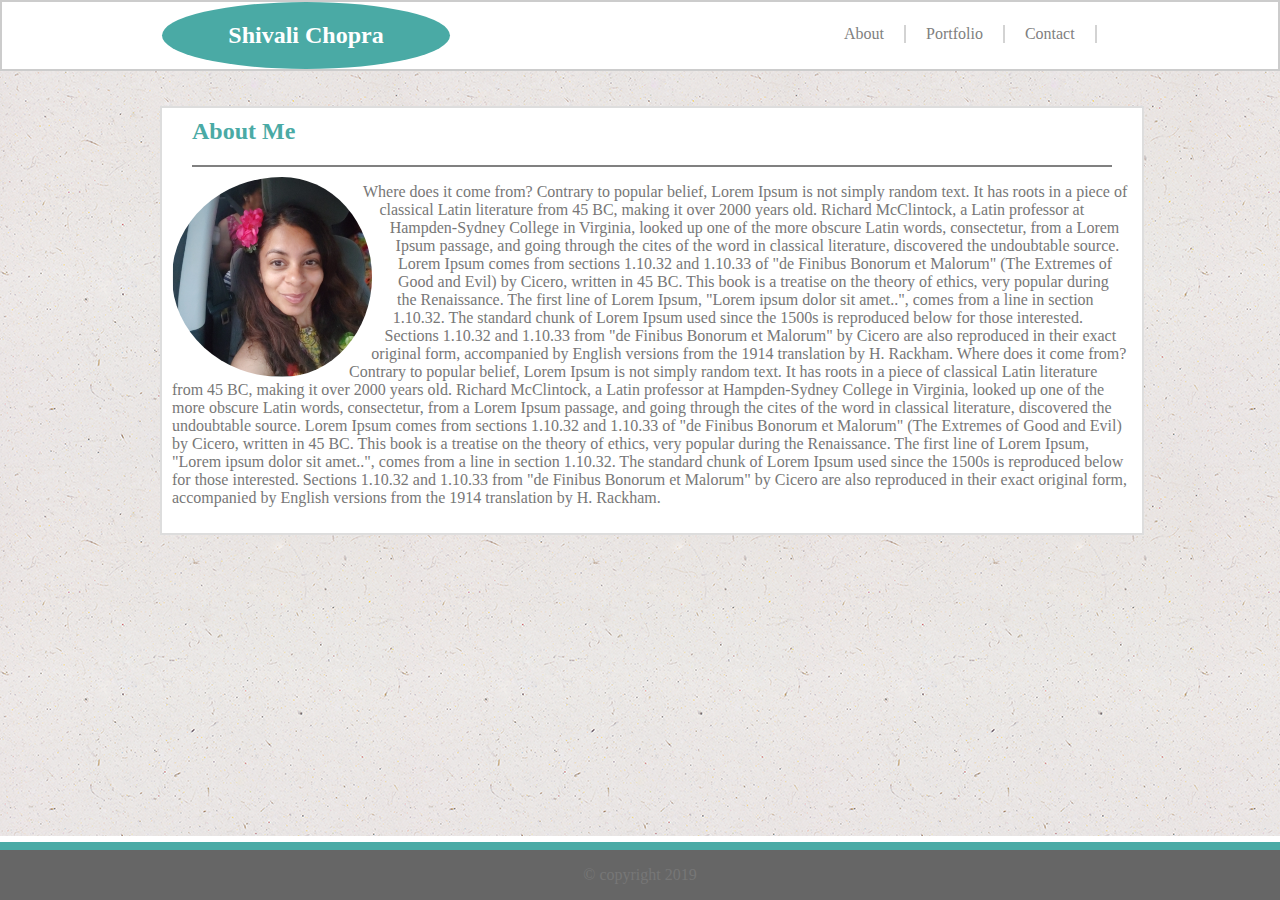
<file: index.html>
<!DOCTYPE html>
<html lang="en">
<head>
    <meta charset="UTF-8">
    <meta name="viewport" content="width=device-width, initial-scale=1.0">
    <meta http-equiv="X-UA-Compatible" content="ie=edge">
    <title>Homework 1</title>
    <link rel="stylesheet" href="assets/css/style.css">
</head>
<body>
    <!--Navigation Menu-->
    <div class ="topbar-container">
        <div class ="navbar-container">
        <div id="nav-left">
            <h2>Shivali Chopra</h2>
        </div>
        <div id="nav-right">
            <nav>
                <ul class ="nav-bar">
                    <li class="nav-item"><a href="#">About</a></li>
                    <li class ="nav-item"><a href="portfolio.html">Portfolio</a></li>
                    <li class ="nav-item"><a href="contact.html">Contact</a></li>
             </ul>
            </nav>
        </div>
        </div>
        </div>
        <div class ="main-container">
            <div class="main-content">
                        <h2 id = "something">About Me</h2>
               
                <div>
                    <img id = "bio-image" src="assets/images/Screen Shot 2019-08-20 at 10.20.29 AM.png">
                </div>
                
                <div class = "text-container">
                        <p>
                                Where does it come from?
                                Contrary to popular belief, Lorem Ipsum is not simply random text. 
                                It has roots in a piece of classical Latin literature from 45 BC, making it over 2000 years
                                old. Richard McClintock, a Latin professor at Hampden-Sydney College in Virginia, looked up one
                                of the more obscure Latin words, consectetur, from a Lorem Ipsum passage, and going through 
                                the cites of the word in classical literature, discovered the undoubtable source. Lorem Ipsum 
                                comes from sections 1.10.32 and 1.10.33 of "de Finibus Bonorum et Malorum" (The Extremes of Good 
                                and Evil) by Cicero, written in 45 BC. This book is a treatise on the theory of ethics, very
                                 popular during the Renaissance. The first line of Lorem Ipsum, "Lorem ipsum dolor sit amet..", 
                                 comes from a line in section 1.10.32.
                                The standard chunk of Lorem Ipsum used since the 1500s is reproduced below for those 
                                interested. Sections 1.10.32 and 1.10.33 from "de Finibus Bonorum et Malorum" by Cicero 
                                are also reproduced in their exact original form, accompanied by English versions from the
                                 1914 translation by H. Rackham.
                                 Where does it come from?
                                 Contrary to popular belief, Lorem Ipsum is not simply random text. 
                                 It has roots in a piece of classical Latin literature from 45 BC, making it over 2000 years
                                 old. Richard McClintock, a Latin professor at Hampden-Sydney College in Virginia, looked up one
                                 of the more obscure Latin words, consectetur, from a Lorem Ipsum passage, and going through 
                                 the cites of the word in classical literature, discovered the undoubtable source. Lorem Ipsum 
                                 comes from sections 1.10.32 and 1.10.33 of "de Finibus Bonorum et Malorum" (The Extremes of Good 
                                 and Evil) by Cicero, written in 45 BC. This book is a treatise on the theory of ethics, very
                                  popular during the Renaissance. The first line of Lorem Ipsum, "Lorem ipsum dolor sit amet..", 
                                  comes from a line in section 1.10.32.
                                 The standard chunk of Lorem Ipsum used since the 1500s is reproduced below for those 
                                 interested. Sections 1.10.32 and 1.10.33 from "de Finibus Bonorum et Malorum" by Cicero 
                                 are also reproduced in their exact original form, accompanied by English versions from the
                                  1914 translation by H. Rackham.    
                             </p>
                        </div>
                    
            </div>   
            <!--main ends-->  
        </div>
        <div class="footer-container">
            <footer>
                <p> &copy; copyright 2019 </p>
            </footer>
        </div>
    </div>
</body>
</html>
</file>
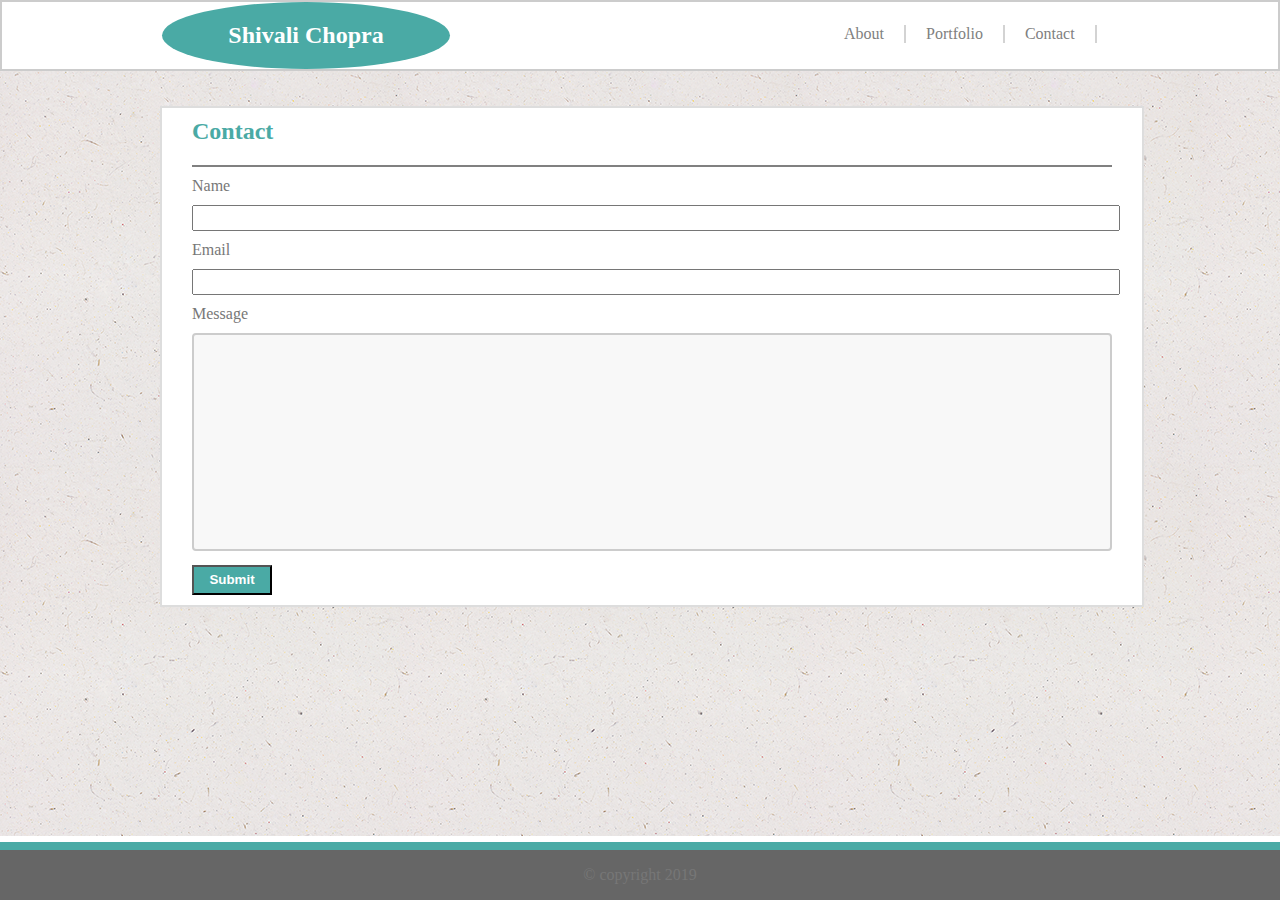
<file: contact.html>
<!DOCTYPE html>
<html lang="en">
<head>
    <meta charset="UTF-8">
    <meta name="viewport" content="width=device-width, initial-scale=1.0">
    <meta http-equiv="X-UA-Compatible" content="ie=edge">
    <title>Homework 1</title>
    <link rel="stylesheet" href="assets/css/style.css">
</head>
<body>
    <!--Navigation Menu-->
    <div class ="topbar-container">
        <div class ="navbar-container">
        <div id="nav-left">
            <h2>Shivali Chopra</h2>
        </div>
        <div id="nav-right">
            <nav>
                <ul class ="nav-bar">
                    <li class="nav-item"><a href="index.html">About</a></li>
                    <li class ="nav-item"><a href="portfolio.html">Portfolio</a></li>
                    <li class ="nav-item"><a href="#">Contact</a></li>
             </ul>
            </nav>
        </div>
        </div>
        </div>
        <div class ="main-container">
            <div class="main-content">
                
                        <h2 id ="something">Contact</h2>
               
                <div class= "form-container">
                    <form>
                        <div class="label">Name</div>
                        <input type="text" name="firstname">
                        <div class="label">Email</div>
                        <input type="text" name="firstname">
                        <div class="label">Message</div>
                        <textarea name="message" rows="10" cols="60">
                        </textarea>
                        <br>
                        <button type="button" onclick="alert('Hello World!')">Submit</button>
                    </form>
                </div>     
            </div>   
            <!--main ends-->  
        </div>
        <div class="footer-container">
            <footer>
                <p> &copy; copyright 2019 </p>
            </footer>
        </div>
    </div>
</body>
</html>
</file>
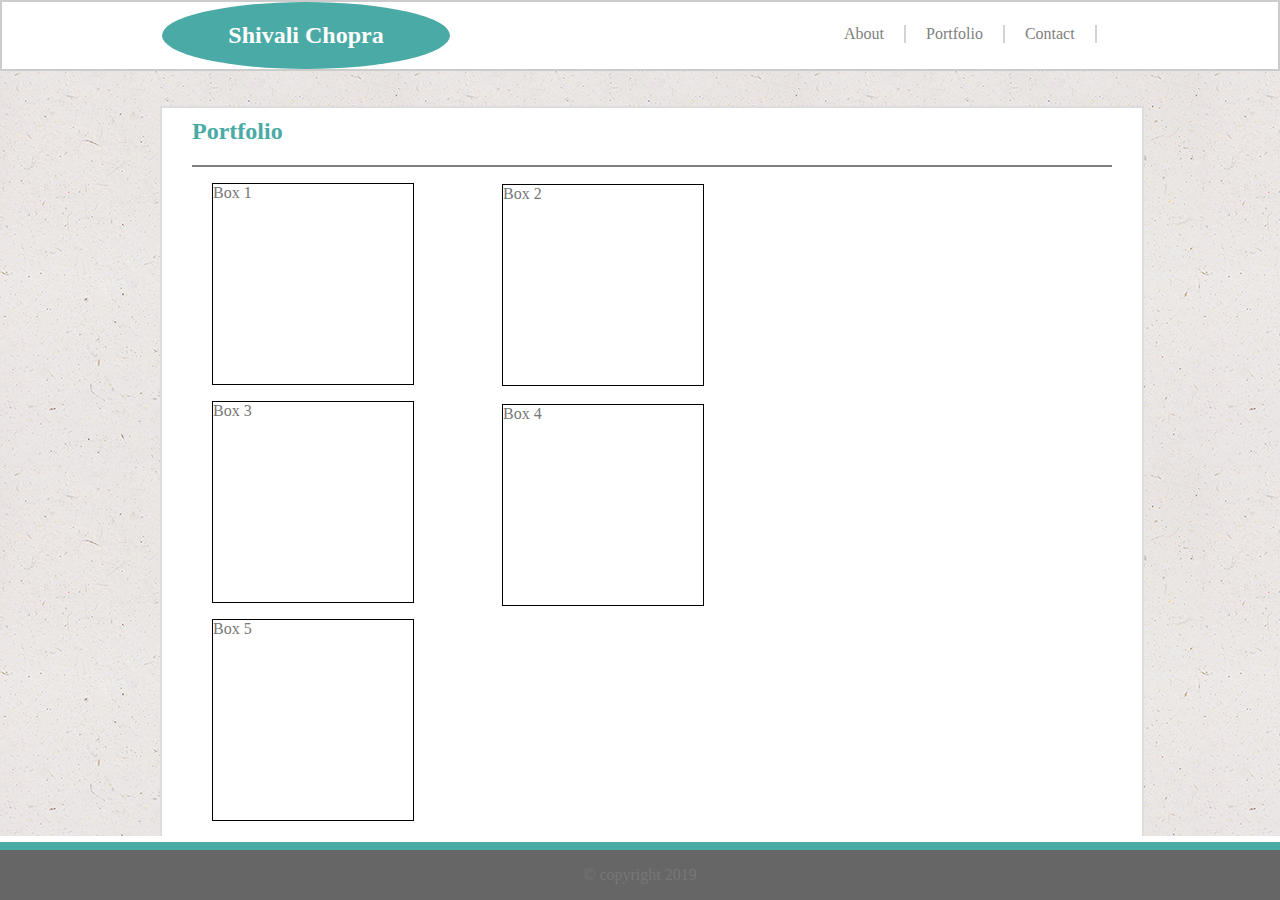
<file: portfolio.html>
<!DOCTYPE html>
<html lang="en">
<head>
    <meta charset="UTF-8">
    <meta name="viewport" content="width=device-width, initial-scale=1.0">
    <meta http-equiv="X-UA-Compatible" content="ie=edge">
    <title>Homework 1</title>
    <link rel="stylesheet" href="assets/css/style.css">
</head>
<body>
    <!--Navigation Menu-->
    <div class ="topbar-container">
        <div class ="navbar-container">
            <div id="nav-left">
                <h2>Shivali Chopra</h2>
            </div>
            <div id="nav-right">
                <nav>
                    <ul class ="nav-bar">
                        <li class="nav-item"><a href="index.html">About</a></li>
                        <li class ="nav-item"><a href="#">Portfolio</a></li>
                        <li class ="nav-item"><a href="contact.html">Contact</a></li>
                    </ul>
                </nav>
            </div>
        </div>
        </div>
        <div class ="main-container">
            <div class="main-content">
                <h2 id ="something">Portfolio</h2>
                <div class= "img-container">
                    <figure class="box-draw" id ="box1">Box 1</figure>
                    <figure class="box-draw" id ="box2">Box 2</figure>
                    <figure class="box-draw" id ="box3">Box 3</figure>
                    <figure class="box-draw" id ="box4">Box 4</figure>
                    <figure class="box-draw" id ="box5">Box 5</figure>
                </div>       
            </div>   
            <!--main ends-->  
        </div>
        <div class="footer-container">
            <footer>
                <p> &copy; copyright 2019 </p>
            </footer>
        </div>
</body>
</html>
</file>
<file: assets/css/style.css>
body {
    margin:  0px;
    padding: 0px;
    color:#777777;
}
a {
    color: inherit;
    text-decoration: none;
  }
  a:hover {
    font-weight: bolder;
    font-size: 120%;
  }
.topbar-container {
    background-color:#ffff;
    border:2px solid #cccccc;
   
}
.navbar-container {
    width: 960px;
    margin-left: 160px;
}
#nav-left {
   display:inline-block;
   width:30%;
   text-align: center;
   background-color:#4aaaa5;
   color:white;
   font-family: 'Pacifico', cursive;
   border-radius: 50%;
}

#nav-right {
    display:inline-block;
    padding-left: 330px;
}

ul {
    list-style-type: none;
    margin:0px;
}
.nav-item {
    float:left;
    padding :0px 20px 0px 20px;
    border-right: 2px solid lightgray;
    color: grey;
}
.main-container {
    background-image: url("../images/ep_naturalwhite.png");
   height: 85vh;
   overflow:hidden;
}
.main-content{
   /* display: inline-block;    commented this first*/ 
    position:relative;
    width: 960px;
    margin: 35px 0px 0px 160px;
    background-color: #ffffff;
    padding:10px;
    border:2px solid #dddddd;
}
#something{
    border-bottom :2px solid grey;
    color:#4aaaa5;
    padding-bottom:20px;
    margin: 0px 20px 10px 20px;
}

#bio-image {
    height:200px;
    width:200px;
    float: left;
    padding-right:20px;
    border-radius: 50%;
    -webkit-shape-outside:circle();
    shape-outside:circle();
    margin-right:2rem;
}
.footer-container{
    width:100%;
    position:absolute;
    bottom:0px;
    background-color: #666666;
    border-top: 8px solid #4aaaa5;
    text-align: center;
    margin-top:50px;
}
/*
.image-container{
  position:absolute;
  top:20px;
  
}*/
.form-container{
    margin: 0px 20px 0px 20px;
}

button{
    width:80px;
    height:30px;
}
input {
    width:100%;
    height:20px;
}
textarea{
    width:100%;
    padding: 12px 20px;
    border: 2px solid #ccc;
    box-sizing: border-box;
    border-radius: 4px;
    background-color: #f8f8f8;
    font-size: 16px;
    resize: none;
    margin-bottom:10px;
}
.box-draw{
    width:200px;
    height:200px;
    border:1px solid black;
    
  /* margin:0px 20px 20px 20px;*/
}
#box2{
    position:absolute;
    left:300px;
    top:60px;
}
#box4{
    position:absolute;
    left:300px;
    top: 280px;
}
.label{
    margin:10px 0px 10px 0px;
}
button{
    color:#ffffff;
    font-weight: bold;
    
    background-color: #4aaaa5;
}
</file>
